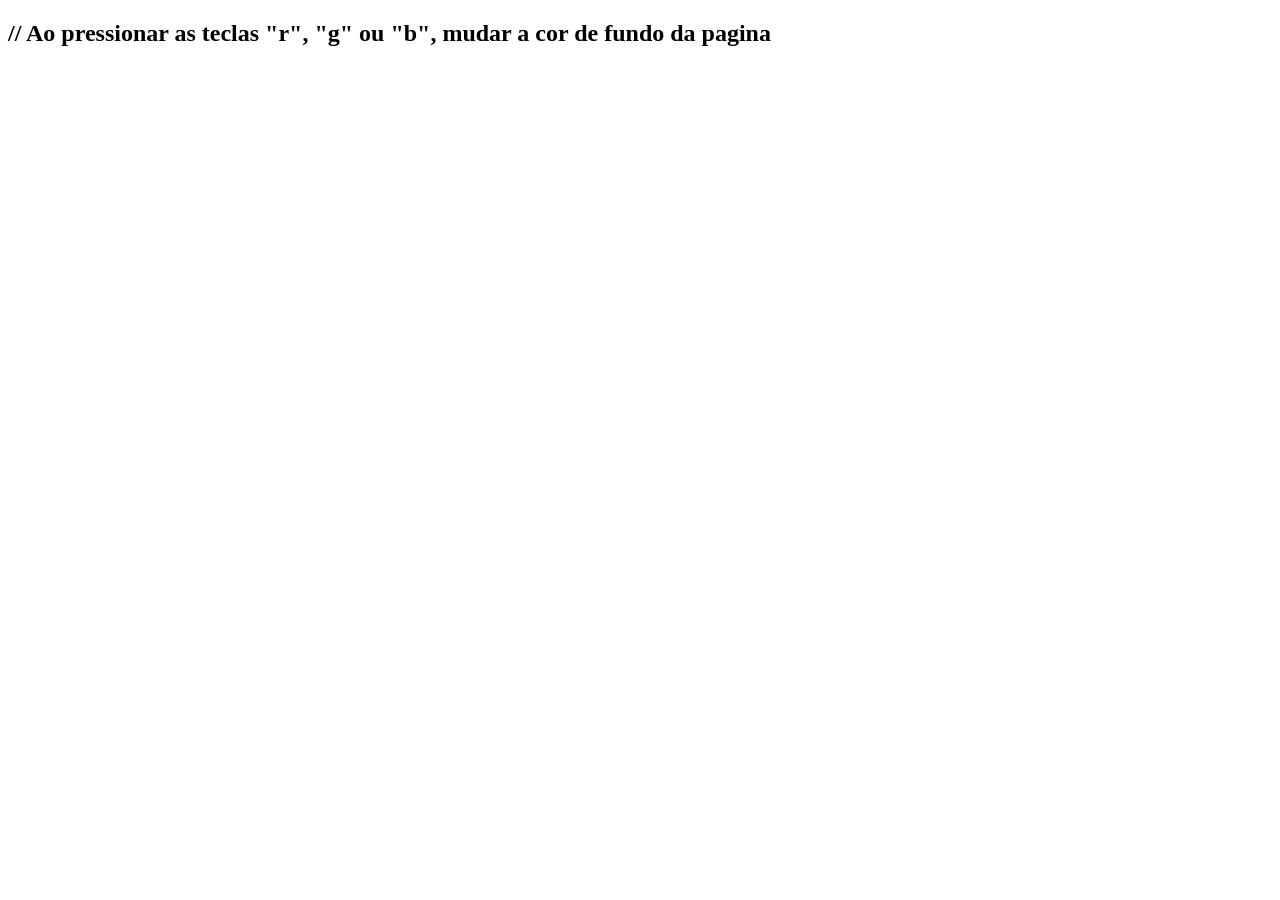
<file: Aula-05-DOM/index.html>
<!DOCTYPE html>
<html lang="en">
<head>
    <meta charset="UTF-8">
    <meta name="viewport" content="width=device-width, initial-scale=1.0">
    <title>Alterando a cor com as teclas</title>
    <script src="./script.js"></script>
</head>
<body>
    <h2>// Ao pressionar as teclas "r", "g" ou "b", mudar a cor de fundo da pagina</h2>
</body>
</html>
</file>
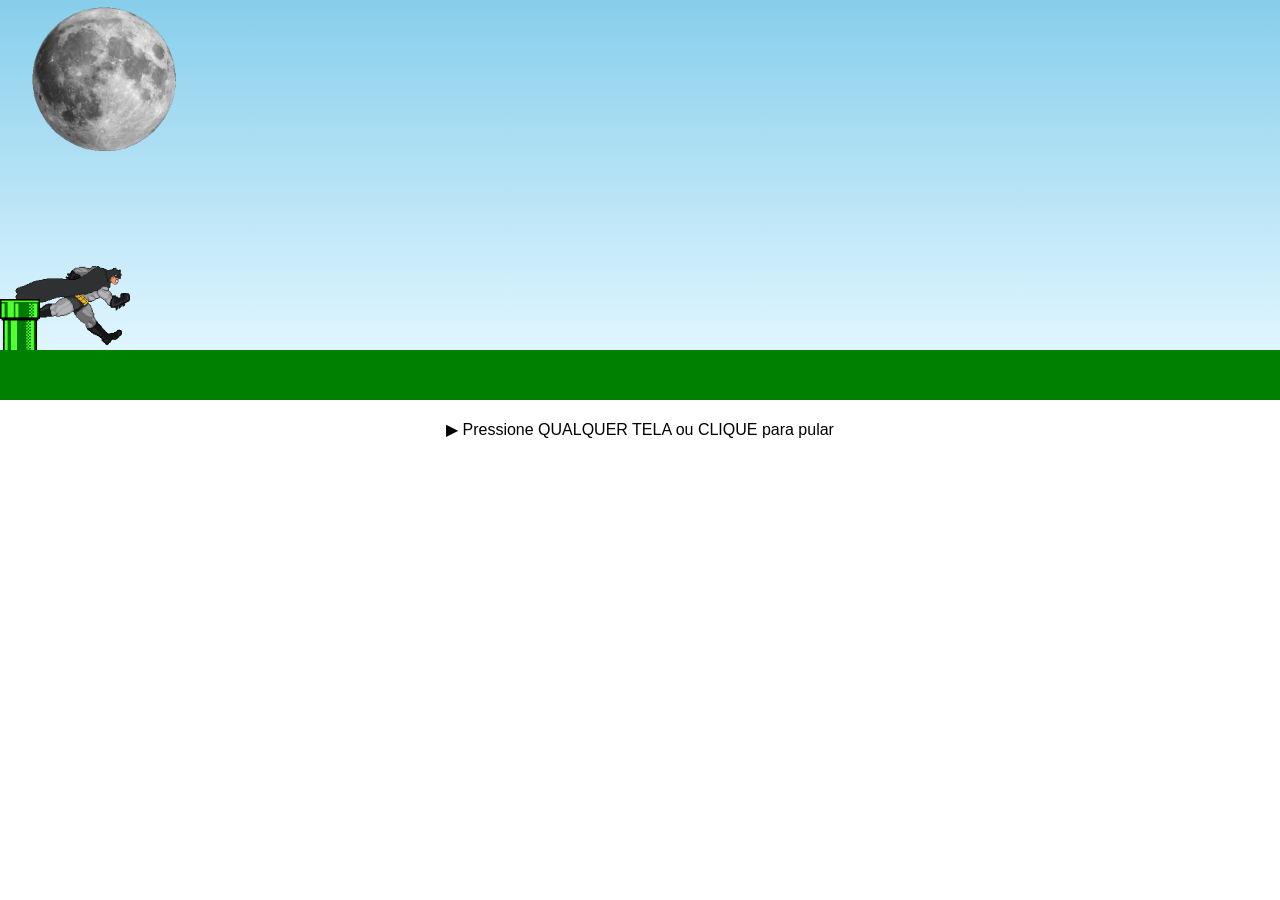
<file: Aula-Mario/index.html>
<!DOCTYPE html>
<html lang="pt-BR">
<head>
    <meta charset="UTF-8">
    <meta name="viewport" content="width=device-width, initial-scale=1.0">
    <title>Mario Jump - Aprenda Programar</title>
    <link rel="stylesheet" href="style.css">
    <script src="script.js" defer></script>
</head>
<body>

    <!-- ================================================== -->
    <!-- AREA PRINCIPAL DO JOGO - Tudo acontece aqui dentro -->
    <!-- ================================================== -->
    <div class="jogo">

        <!-- PERSONAGEM - Mario que vai pular -->
        <img src="./img/mario.gif" class="mario" alt="Mario">

        <!-- OBSTACULO - Cano que o Mario precisa pular -->
        <img src="./img/pipe.png" class="cano" alt="Cano">

        <!-- FUNDO - Nuvem que se move devagar -->
        <img src="./img/nuvem.png" class="nuvem" alt="Nuvem">

        <!--
            PARA ADICIONAR MOEDA:
            <img src="moeda.png" class="moeda" alt="Moeda">
        -->

    </div>

    <!-- ================================================== -->
    <!-- TELA DE GAME OVER - Aparece quando o Mario bate -->
    <!-- ================================================== -->
    <div class="fim">
        <button class="reiniciar">JOGAR NOVAMENTE</button>
    </div>

    <!-- ================================================== -->
    <!-- INSTRUÇÕES NA TELA (opcional) -->
    <!-- ================================================== -->
    <div style="text-align: center; margin-top: 20px; font-family: Arial;">
        <p>▶ Pressione QUALQUER TELA ou CLIQUE para pular</p>
    </div>

</body>
</html>
</file>
<file: Aula-Mario/style.css>
/* ================================================== */
/* RESET - Remove todas as configurações padrão */
/* ================================================== */
* {
    margin: 0;           /* Remove espaços externos */
    padding: 0;          /* Remove espaços internos */
    box-sizing: border-box; /* Bordas não aumentam o tamanho */
}

/* ================================================== */
/* ÁREA DO JOGO - O palco principal */
/* ================================================== */
.jogo {
    width: 100%;            /* Ocupa toda largura */
    height: 400px;          /* Altura fixa */
    border-bottom: 50px solid green; /* Cria o chão */
    margin: 0 auto;         /* Centraliza */
    position: relative;     /* IMPORTANTE: elementos com position:absolute ficam DENTRO */
    overflow: hidden;       /* Esconde o que sai da tela */
    background: linear-gradient(#87CEEB, #E0F6FF); /* Céu azul */
}

/* ================================================== */
/* OBSTÁCULO - Cano que vem da direita */
/* ================================================== */
.cano {
    position: absolute;     /* Pode ser posicionado livremente */
    bottom: 0;              /* Colado no chão */
    width: 40px;            /* Largura do cano */

    /* ANIMAÇÃO: nome | duração | repetição | velocidade */
    animation: mexerCano 1.5s infinite linear;
}

/* ================================================== */
/* PERSONAGEM - Mario */
/* ================================================== */
.mario {
    width: 130px;           /* Tamanho do Mario */
    position: absolute;     /* Posicionamento livre */
    bottom: 0;              /* Começa no chão */
}

/* Classe que faz o Mario pular (ativada pelo JavaScript) */
.pular {
    animation: pularMario 500ms ease-out;
}

/* ================================================== */
/* NUVEM - Elemento de fundo */
/* ================================================== */
.nuvem {
    width: 200px;           /* Nuvem bem grande */
    position: absolute;
    animation: mexerNuvem 20s infinite linear; /* Mais lenta (fundo) */
}

/* ================================================== */
/* TELA DE FIM - Game Over */
/* ================================================== */
.fim {
    visibility: hidden;     /* Invisível até perder */

    /* Centraliza o botão */
    display: flex;
    justify-content: center;
    align-items: center;

    /* Cobre a tela toda */
    position: fixed;
    top: 0;
    left: 0;
    right: 0;
    bottom: 0;

    /* Fundo escuro semi-transparente */
    background-color: rgba(0, 0, 0, 0.5);
}

/* ================================================== */
/* BOTÃO DE REINICIAR */
/* ================================================== */
.reiniciar {
    height: 60px;           /* Altura */
    width: 300px;           /* Largura */
    border-radius: 10px;    /* Borda arredondada */
    border: none;           /* Sem borda */
    font-size: 20px;        /* Tamanho da letra */
    background-color: #ff0000; /* Vermelho */
    color: white;           /* Letra branca */
    cursor: pointer;        /* Mãozinha ao passar o mouse */
    font-weight: bold;      /* Negrito */
}

.reiniciar:hover {
    background-color: #cc0000; /* Vermelho mais escuro ao passar mouse */
}

/* ================================================== */
/* ANIMAÇÕES - Definem os movimentos */
/* ================================================== */

/* Cano se move da direita para esquerda */
@keyframes mexerCano {
    from {
        right: -60px;       /* Começa fora da tela à direita */
    }
    to {
        right: 100%;        /* Termina fora da tela à esquerda */
    }
}

/* Mario sobe e desce */
@keyframes pularMario {
    0% { bottom: 0; }       /* No chão */
    50% { bottom: 150px; }  /* Lá em cima */
    100% { bottom: 0; }     /* Volta ao chão */
}

/* Nuvem se move lentamente */
@keyframes mexerNuvem {
    from {
        right: -500px;      /* Começa fora */
    }
    to {
        right: 100%;        /* Atravessa a tela */
    }
}

/* ================================================== */
/* CELULAR - Tela menor */
/* ================================================== */
@media (max-width: 620px) {
    .mario {
        width: 100px;       /* Mario menor no celular */
    }

    .cano {
        width: 45px;        /* Cano menor */
        animation: mexerCano 1.2s infinite linear; /* Mais rápido */
    }
}
</file>
